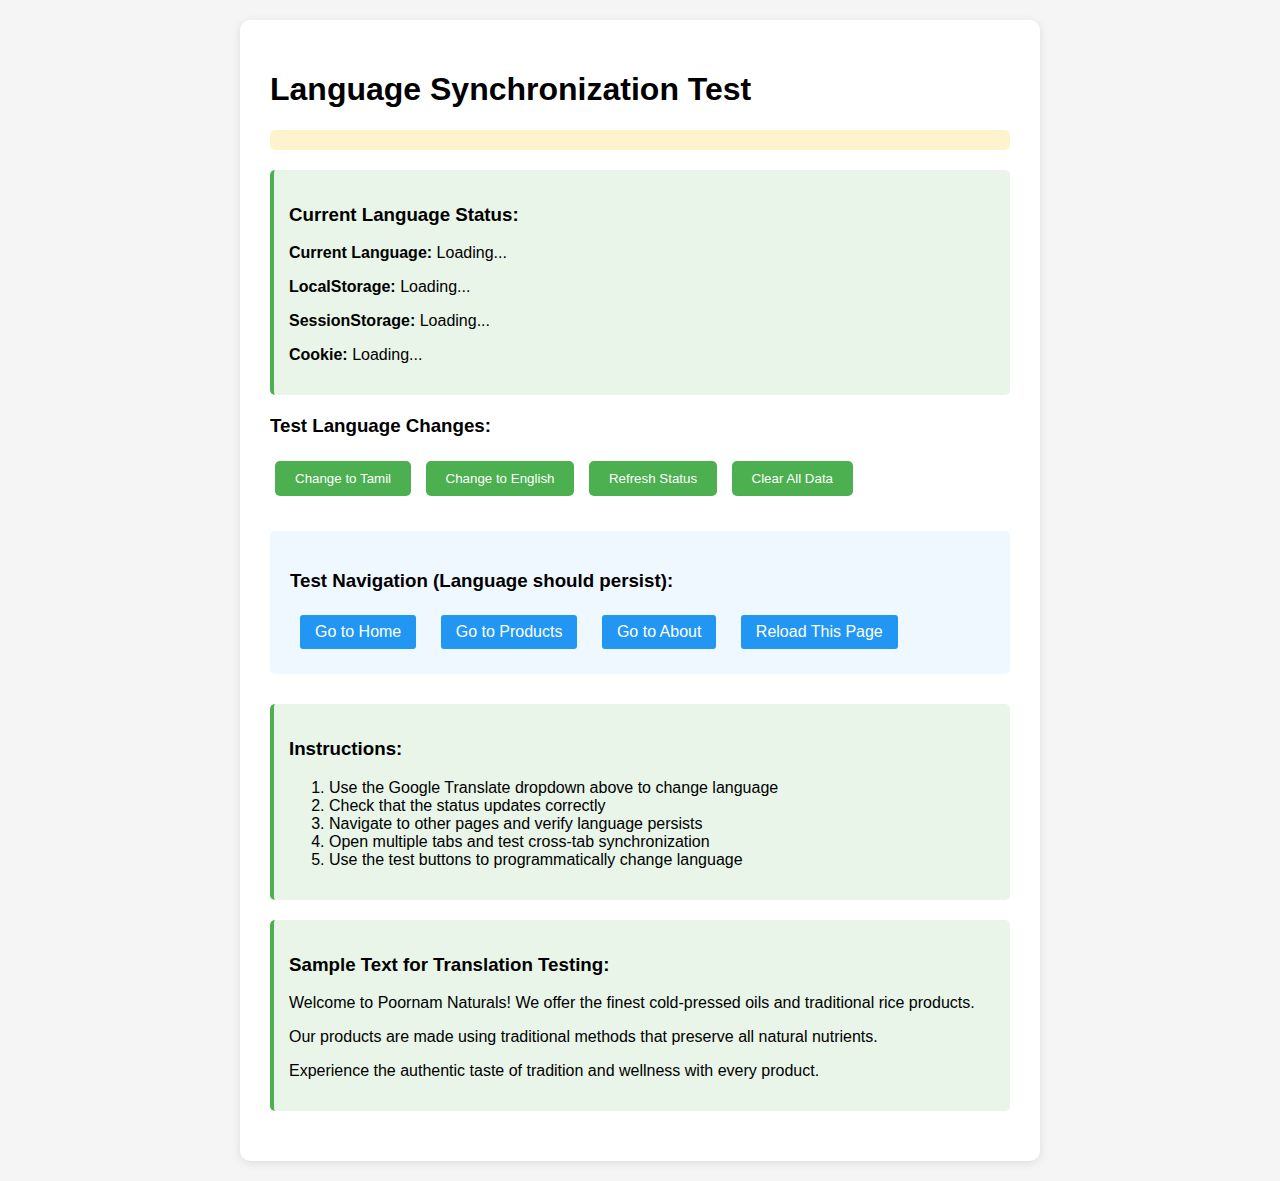
<file: language-test.html>
<!DOCTYPE html>
<html lang="en">
<head>
    <meta charset="UTF-8">
    <meta name="viewport" content="width=device-width, initial-scale=1.0">
    <title>Language Test - Poornam Naturals</title>
    <style>
        body {
            font-family: Arial, sans-serif;
            max-width: 800px;
            margin: 0 auto;
            padding: 20px;
            background: #f5f5f5;
        }
        .test-container {
            background: white;
            padding: 30px;
            border-radius: 10px;
            box-shadow: 0 2px 10px rgba(0,0,0,0.1);
        }
        .language-info {
            background: #e8f5e8;
            padding: 15px;
            border-radius: 5px;
            margin: 20px 0;
            border-left: 4px solid #4CAF50;
        }
        .test-buttons {
            margin: 20px 0;
        }
        .test-buttons button {
            background: #4CAF50;
            color: white;
            border: none;
            padding: 10px 20px;
            margin: 5px;
            border-radius: 5px;
            cursor: pointer;
        }
        .test-buttons button:hover {
            background: #45a049;
        }
        .navigation-links {
            margin: 30px 0;
            padding: 20px;
            background: #f0f8ff;
            border-radius: 5px;
        }
        .navigation-links a {
            display: inline-block;
            margin: 5px 10px;
            padding: 8px 15px;
            background: #2196F3;
            color: white;
            text-decoration: none;
            border-radius: 3px;
        }
        .navigation-links a:hover {
            background: #1976D2;
        }
        #google_translate_element {
            margin: 20px 0;
            padding: 10px;
            background: #fff3cd;
            border-radius: 5px;
        }
    </style>
</head>
<body>
    <div class="test-container">
        <h1>Language Synchronization Test</h1>
        
        <div id="google_translate_element"></div>
        
        <div class="language-info">
            <h3>Current Language Status:</h3>
            <p><strong>Current Language:</strong> <span id="currentLang">Loading...</span></p>
            <p><strong>LocalStorage:</strong> <span id="localStorage">Loading...</span></p>
            <p><strong>SessionStorage:</strong> <span id="sessionStorage">Loading...</span></p>
            <p><strong>Cookie:</strong> <span id="cookieValue">Loading...</span></p>
        </div>
        
        <div class="test-buttons">
            <h3>Test Language Changes:</h3>
            <button onclick="testChangeToTamil()">Change to Tamil</button>
            <button onclick="testChangeToEnglish()">Change to English</button>
            <button onclick="refreshStatus()">Refresh Status</button>
            <button onclick="clearAllLanguageData()">Clear All Data</button>
        </div>
        
        <div class="navigation-links">
            <h3>Test Navigation (Language should persist):</h3>
            <a href="home.html">Go to Home</a>
            <a href="products.html">Go to Products</a>
            <a href="about.html">Go to About</a>
            <a href="language-test.html">Reload This Page</a>
        </div>
        
        <div class="language-info">
            <h3>Instructions:</h3>
            <ol>
                <li>Use the Google Translate dropdown above to change language</li>
                <li>Check that the status updates correctly</li>
                <li>Navigate to other pages and verify language persists</li>
                <li>Open multiple tabs and test cross-tab synchronization</li>
                <li>Use the test buttons to programmatically change language</li>
            </ol>
        </div>
        
        <div class="language-info">
            <h3>Sample Text for Translation Testing:</h3>
            <p>Welcome to Poornam Naturals! We offer the finest cold-pressed oils and traditional rice products.</p>
            <p>Our products are made using traditional methods that preserve all natural nutrients.</p>
            <p>Experience the authentic taste of tradition and wellness with every product.</p>
        </div>
    </div>

    <!-- Language Management Scripts -->
    <script src="language-manager.js"></script>
    
    <script>
        // Set default language based on cookie (before Google loads)
        (function() {
            var lang = (document.cookie.match(/(^|;\s*)googtrans=\/en\/(\w+)/) || [])[2];
            if (lang) {
                var newCookie = "/en/" + lang;
                document.cookie = "googtrans=" + newCookie + ";path=/";
                document.cookie = "googtrans=" + newCookie + ";path=/;domain=" + location.hostname;
            }
        })();
    </script>
    
    <script type="text/javascript">
        function googleTranslateElementInit() {
            new google.translate.TranslateElement({
                pageLanguage: 'en',
                includedLanguages: 'en,ta',
                layout: google.translate.TranslateElement.InlineLayout.HORIZONTAL
            }, 'google_translate_element');
        }
    </script>
    
    <script src="https://translate.google.com/translate_a/element.js?cb=googleTranslateElementInit"></script>
    <script src="translation-fix.js"></script>
    
    <script>
        // Test functions
        function refreshStatus() {
            const currentLang = window.languageManager ? window.languageManager.getCurrentLanguage() : 'Unknown';
            const localStorage = window.localStorage.getItem('poornam_language') || 'Not set';
            const sessionStorage = window.sessionStorage.getItem('poornam_session_lang') || 'Not set';
            
            // Get cookie value
            const cookieMatch = document.cookie.match(/(^|;\s*)googtrans=\/en\/(\w+)/);
            const cookieValue = cookieMatch ? cookieMatch[2] : 'Not set';
            
            document.getElementById('currentLang').textContent = currentLang;
            document.getElementById('localStorage').textContent = localStorage;
            document.getElementById('sessionStorage').textContent = sessionStorage;
            document.getElementById('cookieValue').textContent = cookieValue;
        }
        
        function testChangeToTamil() {
            if (window.languageManager) {
                window.languageManager.changeLanguage('ta');
                setTimeout(refreshStatus, 1000);
            } else {
                alert('Language manager not available');
            }
        }
        
        function testChangeToEnglish() {
            if (window.languageManager) {
                window.languageManager.changeLanguage('en');
                setTimeout(refreshStatus, 1000);
            } else {
                alert('Language manager not available');
            }
        }
        
        function clearAllLanguageData() {
            localStorage.removeItem('poornam_language');
            sessionStorage.removeItem('poornam_session_lang');
            document.cookie = 'googtrans=; path=/; expires=Thu, 01 Jan 1970 00:00:00 GMT';
            document.cookie = 'googtrans=; path=/; domain=' + location.hostname + '; expires=Thu, 01 Jan 1970 00:00:00 GMT';
            
            alert('All language data cleared. Page will reload.');
            window.location.reload();
        }
        
        // Auto-refresh status every 2 seconds
        setInterval(refreshStatus, 2000);
        
        // Initial status load
        document.addEventListener('DOMContentLoaded', function() {
            setTimeout(refreshStatus, 1000);
        });
        
        // Listen for language changes
        window.addEventListener('languageChanged', function(e) {
            console.log('Language changed event received:', e.detail.language);
            setTimeout(refreshStatus, 500);
        });
    </script>
</body>
</html>
</file>
